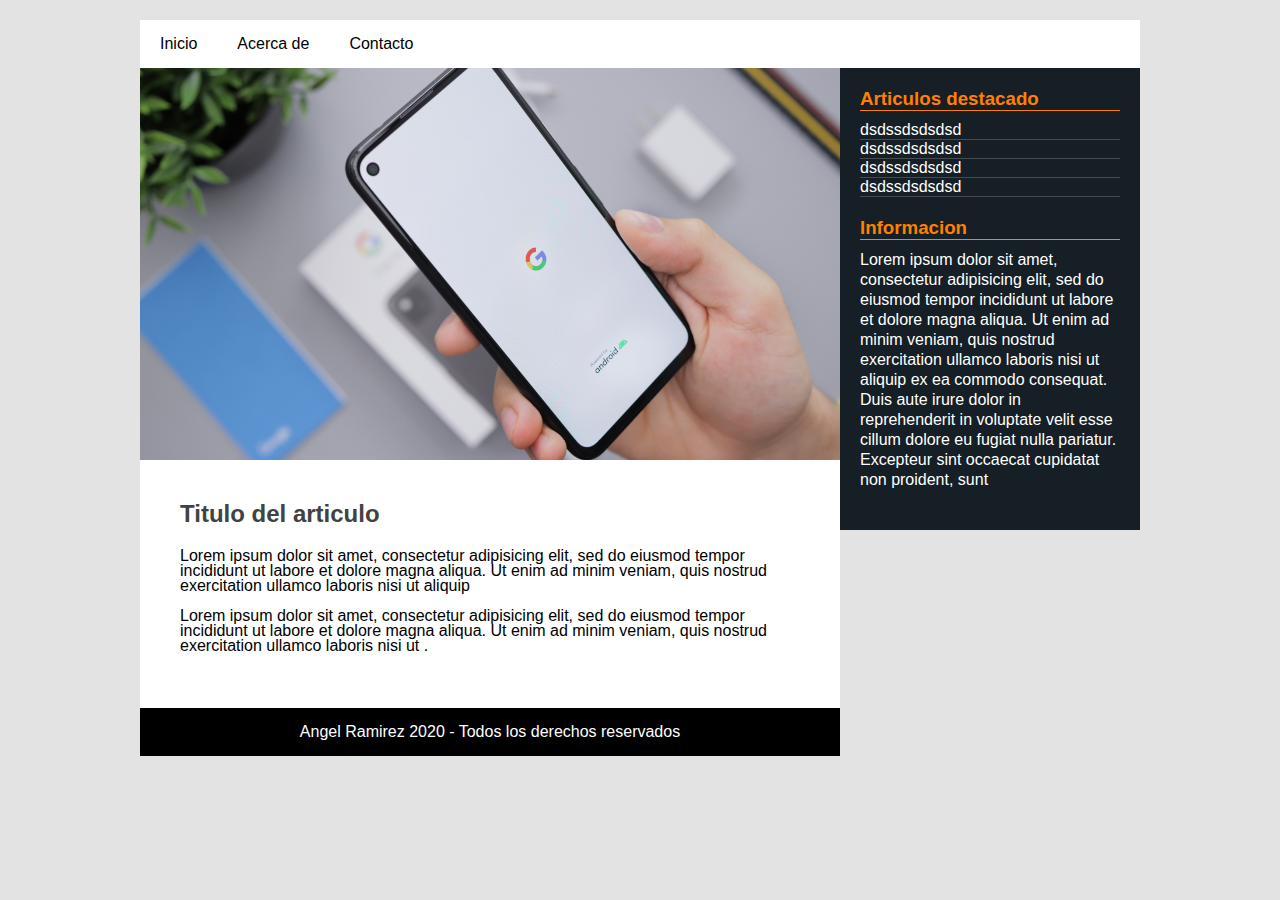
<file: index.html>
<!DOCTYPE html>
<html lang="es">
<head>
	<meta charset="utf-8">
	<meta name="viewport" content="width=device-width, user-scalable=no, initial-scale=1.0,
	maximum-scale=1.0, minimum-scale=1.0">
	<link rel="stylesheet" type="text/css" href="css/practica.css">
	<title>Layout basico</title>
</head>
<body>
	<div class="contenedor">
		<header>
		<nav>
			<ul>
				<li><a href="#">Inicio</a></li>
				<li><a href="#">Acerca de</a></li>
				<li><a href="#">Contacto</a></li>
			</ul>
		</nav>
	</header>
	<section class="main">
		<div class="imagen">
			<img src="img/celular.jpg" width="600">
		</div>
		<section class="post">
			<article>
				<h2>Titulo del articulo</h2>
				<p>
					Lorem ipsum dolor sit amet, consectetur adipisicing elit, sed do eiusmod
					tempor incididunt ut labore et dolore magna aliqua. Ut enim ad minim veniam,
					quis nostrud exercitation ullamco laboris nisi ut aliquip 
				</p>
				<p>
					Lorem ipsum dolor sit amet, consectetur adipisicing elit, sed do eiusmod
					tempor incididunt ut labore et dolore magna aliqua. Ut enim ad minim veniam,
					quis nostrud exercitation ullamco laboris nisi ut .
				</p>
			</article>
		</section>
	</section>
	<aside>
		<div class="widget">
			<h3 class="titulo">Articulos destacado</h3>
			<ul>
				<li>
					<a href="#">dsdssdsdsdsd</a>
				</li>
				<li>
					<a href="#">dsdssdsdsdsd</a>
				</li>
				<li>
					<a href="#">dsdssdsdsdsd</a>
				</li>
				<li>
					<a href="#">dsdssdsdsdsd</a>
				</li>
			</ul>
		</div>
		<div class="widget">
			<h3 class="titulo">Informacion</h3>
			<p>
				Lorem ipsum dolor sit amet, consectetur adipisicing elit, sed do eiusmod
				tempor incididunt ut labore et dolore magna aliqua. Ut enim ad minim veniam,
				quis nostrud exercitation ullamco laboris nisi ut aliquip ex ea commodo
				consequat. Duis aute irure dolor in reprehenderit in voluptate velit esse
				cillum dolore eu fugiat nulla pariatur. Excepteur sint occaecat cupidatat non
				proident, sunt
			</p>
		</div>
	</aside>
	<footer>
		<p>Angel Ramirez 2020 - Todos los derechos reservados</p>
	</footer>
	</div>
</body>
</html>
</file>
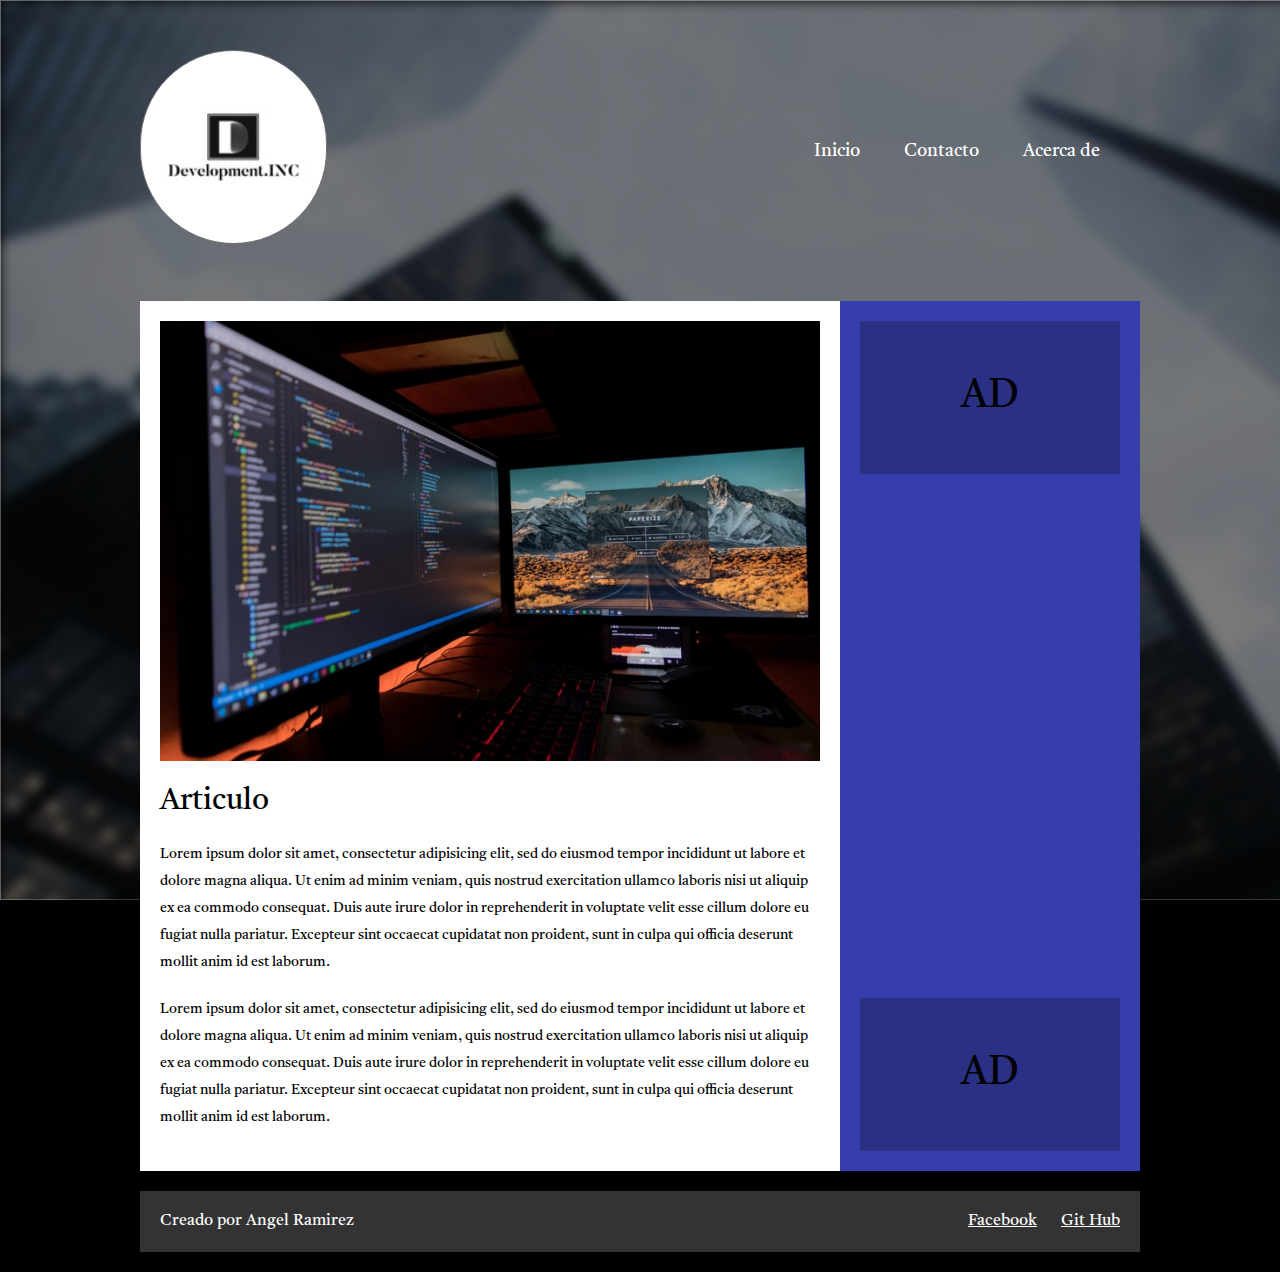
<file: Practica flexbox/index.html>
<!DOCTYPE html>
<html>
<head>
	<meta charset="utf-8">
	<meta name="viewport" content="width=device-width, user-scalable=no, initial-scale=1.0,
	maximum-scale=1.0, minimum-scale=1.0">
	<link rel="stylesheet" type="text/css" href="estilos.css">
	<link rel="preconnect" href="https://fonts.gstatic.com">
<link href="https://fonts.googleapis.com/css2?family=Castoro&display=swap" rel="stylesheet">
	<title>Practica flexbox</title>
</head>
<body>

	<div class="contenedor">
		
	<header>
		<div>
			<img src="img/logo.png" align="">
		</div>

		<nav class="menu">
			<a href="#">Inicio</a>
			<a href="#">Contacto</a>
			<a href="#">Acerca de</a>
		</nav>
	</header>
	<section class="main">
		<article>
			<div class="thumb">
				<img src="img/development.jpg">
			</div>
			<h2>Articulo</h2>
			<p>Lorem ipsum dolor sit amet, consectetur adipisicing elit, sed do eiusmod
			tempor incididunt ut labore et dolore magna aliqua. Ut enim ad minim veniam,
			quis nostrud exercitation ullamco laboris nisi ut aliquip ex ea commodo
			consequat. Duis aute irure dolor in reprehenderit in voluptate velit esse
			cillum dolore eu fugiat nulla pariatur. Excepteur sint occaecat cupidatat non
			proident, sunt in culpa qui officia deserunt mollit anim id est laborum.</p>
			<p>Lorem ipsum dolor sit amet, consectetur adipisicing elit, sed do eiusmod
			tempor incididunt ut labore et dolore magna aliqua. Ut enim ad minim veniam,
			quis nostrud exercitation ullamco laboris nisi ut aliquip ex ea commodo
			consequat. Duis aute irure dolor in reprehenderit in voluptate velit esse
			cillum dolore eu fugiat nulla pariatur. Excepteur sint occaecat cupidatat non
			proident, sunt in culpa qui officia deserunt mollit anim id est laborum.</p>
		</article>
	</section>
	<aside>
		<div class="ad">AD</div>
		<div class="ad">AD</div>
	</aside>
	<footer>
		<div class="autor">Creado por Angel Ramirez</div>
		<div class="redes">
			<a href="https://www.facebook.com/string.ramirez" target="_black">Facebook</a>
			<a href="https://github.com/Mandalord999" target="_black">Git Hub</a>
		</div>
	</footer>

	</div>
</body>
</html>
</file>
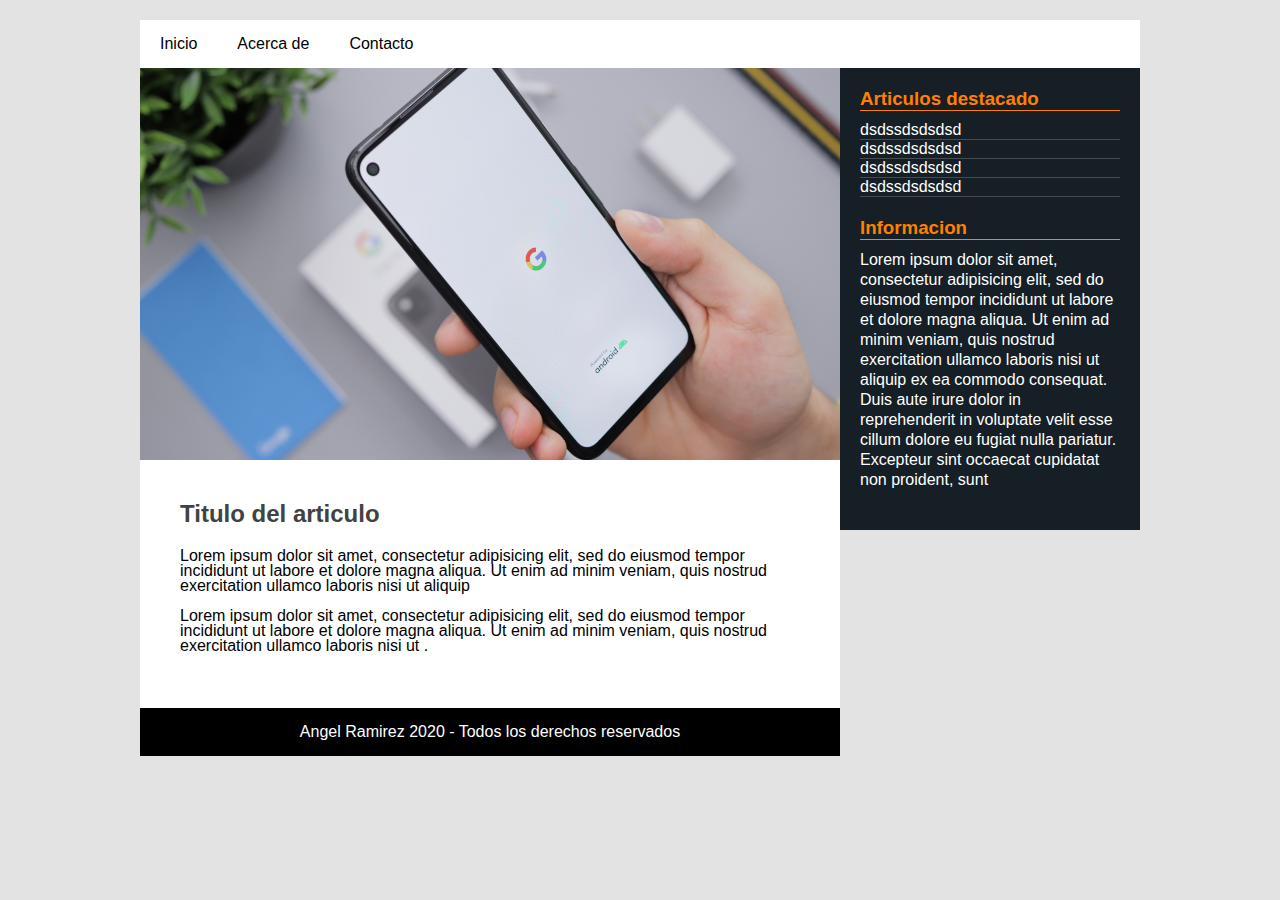
<file: Pratice 1/index.html>
<!DOCTYPE html>
<html lang="es">
<head>
	<meta charset="utf-8">
	<meta name="viewport" content="width=device-width, user-scalable=no, initial-scale=1.0,
	maximum-scale=1.0, minimum-scale=1.0">
	<link rel="stylesheet" type="text/css" href="css/estilos.css">
	<title>Layout basico</title>
</head>
<body>
	<div class="contenedor">
	<header>
		<nav>
			<ul>
				<li><a href="#">Inicio</a></li>
				<li><a href="#">Acerca de</a></li>
				<li><a href="#">Contacto</a></li>
			</ul>
		</nav>
	</header>
	<section class="main">
		<div class="imagen">
			<img src="img/celular.jpg" width="600">
		</div>
		<section class="post">
			<article>
				<h2>Titulo del articulo</h2>
				<p>
					Lorem ipsum dolor sit amet, consectetur adipisicing elit, sed do eiusmod
					tempor incididunt ut labore et dolore magna aliqua. Ut enim ad minim veniam,
					quis nostrud exercitation ullamco laboris nisi ut aliquip 
				</p>
				<p>
					Lorem ipsum dolor sit amet, consectetur adipisicing elit, sed do eiusmod
					tempor incididunt ut labore et dolore magna aliqua. Ut enim ad minim veniam,
					quis nostrud exercitation ullamco laboris nisi ut .
				</p>
			</article>
		</section>
	</section>
	<aside>
		<div class="widget">
			<h3 class="titulo">Articulos destacado</h3>
			<ul>
				<li>
					<a href="#">dsdssdsdsdsd</a>
				</li>
				<li>
					<a href="#">dsdssdsdsdsd</a>
				</li>
				<li>
					<a href="#">dsdssdsdsdsd</a>
				</li>
				<li>
					<a href="#">dsdssdsdsdsd</a>
				</li>
			</ul>
		</div>
		<div class="widget">
			<h3 class="titulo">Informacion</h3>
			<p>
				Lorem ipsum dolor sit amet, consectetur adipisicing elit, sed do eiusmod
				tempor incididunt ut labore et dolore magna aliqua. Ut enim ad minim veniam,
				quis nostrud exercitation ullamco laboris nisi ut aliquip ex ea commodo
				consequat. Duis aute irure dolor in reprehenderit in voluptate velit esse
				cillum dolore eu fugiat nulla pariatur. Excepteur sint occaecat cupidatat non
				proident, sunt
			</p>
		</div>
	</aside>
	<footer>
		<p>Angel Ramirez 2020 - Todos los derechos reservados</p>
	</footer>
	</div>
</body>
</html>
</file>
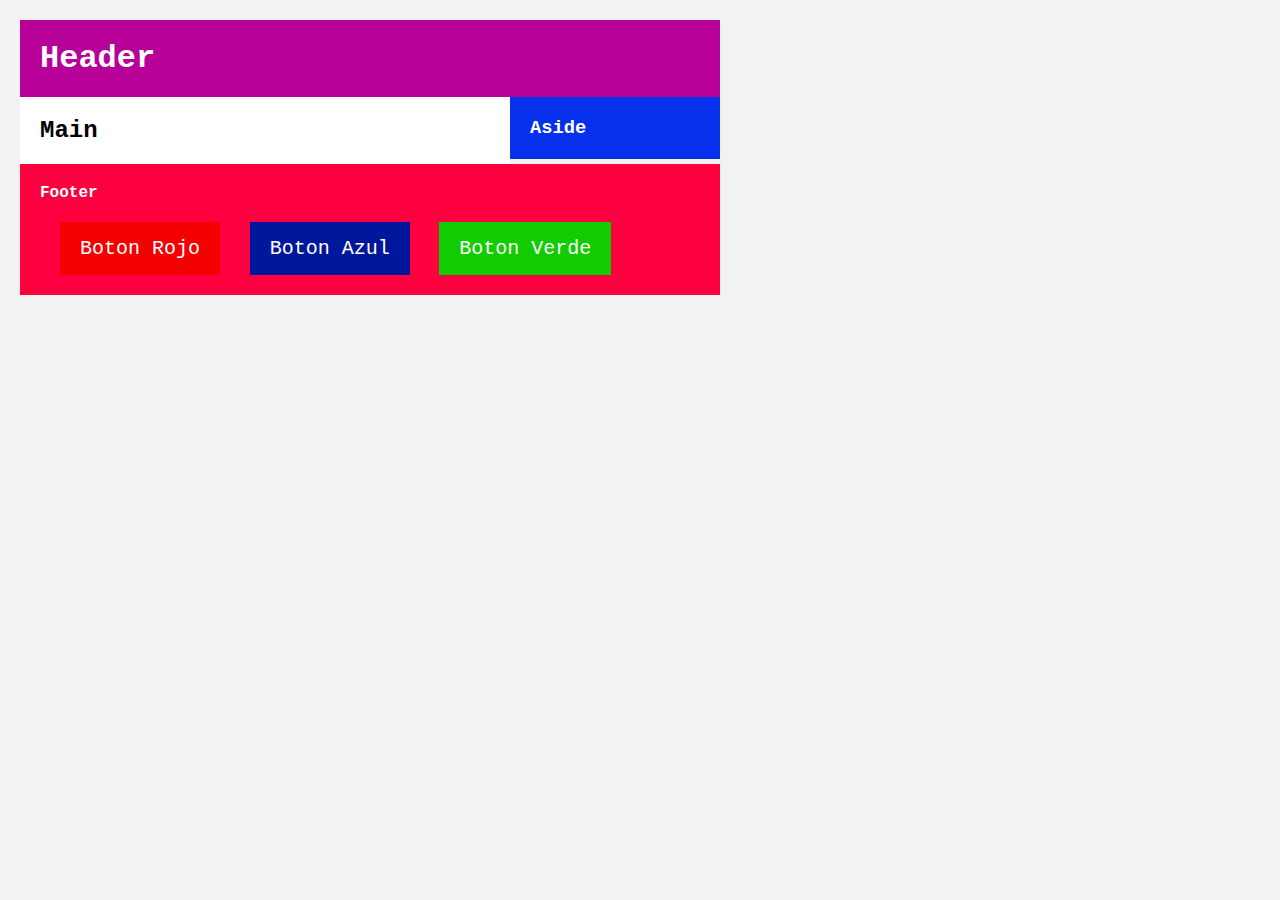
<file: sass/index.html>
<!DOCTYPE html>
<html lang="en">
<head>
    <meta charset="UTF-8">
    <meta name="viewport" content="width=device-width, initial-scale=1.0">
    <link rel="stylesheet" href="estilos/estilo.css">
    <title></title>
</head>
<body>
    <div class="contenedor">
        <header>
            <h1>Header</h1>
        </header>
        <section class="main">
            <h2>Main</h2>
        </section>
        <aside>
            <h3>Aside</h3>
        </aside>
        <footer>
            <h4>Footer</h4>
            <a href="#" class="btn-rojo">Boton Rojo</a>
            <a href="#" class="btn-azul">Boton Azul</a>
            <a href="#" class="btn-verde">Boton Verde</a>
        </footer>
    </div>
    
</body>
</html>
</file>
<file: css/practica.css>
*{
	padding: 0;
	margin:0;
	box-sizing: border-box;
}

body {
	font-family: Arial;
	font-size: 16px;
	background: #E3E3E3;

}

.contenedor {
	width: 90%;
	max-width: 1000px;
	margin: 20px auto ;
	overflow: hidden;

}

header {
	background: #fff;

}

header nav {
	width: 100%;
}

header nav ul {
	width: 100%;
	overflow: hidden;
	list-style: none;

}

header nav ul li {
	float: left;
}

header nav ul li a {
	display: inline-block;
	text-decoration: none;
	padding: 15px 20px;
	color: #000;
}

header nav ul li a:hover {
	background: #7C7C7C;
	color: #fff;
}

.main {
	width: 70%;
	background: #fff;
	float: left;
}

.main .imagen{
	width: 100%;
}

.main .imagen img {
	width: 100%;
	vertical-align: top;
}

.main .post {
	padding: 40px;

}

.main .post article h2 {

	margin-bottom: 20px;
	color: #424242;

}

.main .post article p{
	margin-bottom: 15px;
	line-height: 15px;
}

aside {
	width: 30%;
	background: #161f26;
	padding: 20px;
	color: #fff;
	float: left;
}

aside .widget {
	margin-bottom: 20px;

}

aside .widget .titulo{
	color: #ff8000;
	border-bottom: 1px solid #ff8000;
	margin-bottom: 10px;
}

aside .widget ul {
	list-style: none;

}

aside .widget ul li{
	border-bottom: 1px solid rgba(255,255,255, 0.2);
}

aside .widget ul li a{
	color: #fff;
	text-decoration: none;
	padding: 10px 0;
}

aside .widget ul li a:hover{
	color: #ff8000;

}

aside .widget p{
	line-height: 20px;
}

footer{
	width: 70%;
	overflow: hidden;
	background: #000;
	color: #fff;
	text-align: center;
	padding: 15px 0;

}

/*Media-queries*/

@media screen and (max-width:800px){
	/*body {
		background:#000;
	}*/

	.main {
		width: 100%;
	}

	aside {
		width: 100%;
	}

	footer{
		width: 100%;
	}

}
</file>
<file: Practica flexbox/estilos.css>
*{
	margin:0;
	padding:0;
	box-sizing: border-box;
}

body {
	font-family:'Castoro';
	background: #000 url('img/fondo.jpg');
	background-size: cover;
	background-attachment: fixed;
}

.contenedor {
	margin:auto;
	width: 90%;
	max-width: 1000px; 
	display: flex;
	flex-direction: row;
	flex-wrap: wrap;
}

header {
	width: 100%;
	padding: 50px 0;
	display: flex;
	flex-direction: row;
	justify-content: space-between;
	align-items: center;
}

header .menu a{
	color:#FFF;
	text-decoration: none;
	margin-right: 40px;
	font-size: 18px; 	 
}

header .menu a:hover{
	text-decoration: underline;
}

.main {
	padding: 20px;
	background: #fff;
	width: 70%;
}

.main article .thumb {
	margin-bottom: 20px;
}

.main article .thumb img {
	width: 100%;
	vertical-align: top;
}

.main article h2{
	margin-bottom: 20px;
	font-weight: normal;
	font-size: 30px;
}

.main article p{
	margin-bottom: 20px;
	font-size: 14px;
	line-height: 27px;
}

aside {
	width:30%;
	background:#353EAC;
	padding: 20px;
	display: flex;
	flex-direction: column;
	flex-wrap: wrap;
	justify-content: space-between;
}

aside .ad {
	font-size: 40px;
	text-align: center;
	padding: 50px 0;
	background: #2A3083;
}

footer {
	margin: 20px 0;
	background: rgba(255,255,255,.2);
	padding: 20px;
	color: #fff;
	width: 100%;
	display: flex;
	flex-wrap: nowrap;
	flex-direction: row;
	justify-content: space-between;
}

footer .redes a{
	color:#fff;
	text-decoration:underline;
	margin-left: 20px;	
}

footer .redes a:hover{
	text-decoration: none;
}

@media screen and (max-width: 700px){

	.main{
		width: 100%;
	}

	aside {
		width: 100%;
		flex-direction: row;
	}

	aside .ad {
	width: 40%;

}

}

@media screen and (max-width: 700px){
	
	header{
		flex-direction: column;
		padding-bottom: 20px;


	}

	header .menu{
		width: 100%;
		background: rgba(255,255,255,.2);
		text-align: center;
		padding: 10px;
	}

	header .menu a{
		margin:0 20px;

	}

	header img{
		margin-bottom: 20px;
	}

	footer {
		flex-direction: column;
		text-align: center;

	}

	footer .autor{
		order: 2
	}

	footer .redes{
		order: 1;
		margin-bottom: 20px;
	}
}
</file>
<file: Pratice 1/css/estilos.css>
* {
  padding: 0;
  margin: 0;
  -webkit-box-sizing: border-box;
          box-sizing: border-box;
}

body {
  font-family: Arial;
  font-size: 16px;
  background: #E3E3E3;
}

.contenedor {
  width: 90%;
  max-width: 1000px;
  margin: 20px auto;
  overflow: hidden;
}

header {
  background: #fff;
}

header nav {
  width: 100%;
}

header nav ul {
  width: 100%;
  overflow: hidden;
  list-style: none;
}

header nav ul li {
  float: left;
}

header nav ul li a {
  display: inline-block;
  text-decoration: none;
  padding: 15px 20px;
  color: #000;
}

header nav ul li a:hover {
  background: #7C7C7C;
  color: #fff;
}

.main {
  width: 70%;
  background: #fff;
  float: left;
}

.main .imagen {
  width: 100%;
}

.main .imagen img {
  width: 100%;
  vertical-align: top;
}

.main .post {
  padding: 40px;
}

.main .post article h2 {
  margin-bottom: 20px;
  color: #424242;
}

.main .post article p {
  margin-bottom: 15px;
  line-height: 15px;
}

aside {
  width: 30%;
  background: #161f26;
  padding: 20px;
  color: #fff;
  float: left;
}

aside .widget {
  margin-bottom: 20px;
}

aside .widget .titulo {
  color: #ff8000;
  border-bottom: 1px solid #ff8000;
  margin-bottom: 10px;
}

aside .widget ul {
  list-style: none;
}

aside .widget ul li {
  border-bottom: 1px solid rgba(255, 255, 255, 0.2);
}

aside .widget ul li a {
  color: #fff;
  text-decoration: none;
  padding: 10px 0;
}

aside .widget ul li a:hover {
  color: #ff8000;
}

aside .widget p {
  line-height: 20px;
}

footer {
  width: 70%;
  overflow: hidden;
  background: #000;
  color: #fff;
  text-align: center;
  padding: 15px 0;
}

/*Media-queries*/
@media screen and (max-width: 800px) {
  /*body {
		background:#000;
	}*/
  .main {
    width: 100%;
  }
  aside {
    width: 100%;
  }
  footer {
    width: 100%;
  }
}
/*# sourceMappingURL=estilos.css.map */
</file>
<file: sass/estilos/estilo.css>
* {
  padding: 0;
  margin: 0;
  -webkit-box-sizing: border-box;
          box-sizing: border-box;
}

body {
  background: #f2f2f2;
  font-family: 'Courier New', Courier, monospace;
}

.contenedor {
  width: 700px;
  margin: 20px;
}

header,
.main,
aside,
footer {
  padding: 20px;
}

header {
  background: #b60098;
  color: #fff;
}

.main {
  background: #fff;
  width: 70%;
  float: left;
}

aside {
  background: #0630eb;
  color: #fff;
  width: 30%;
  float: left;
}

footer {
  clear: both;
  width: 100%;
  background: #fd003f;
  color: #fff;
}

footer h4 {
  margin-bottom: 20px;
}

.boton, .btn-rojo, .btn-azul, .btn-verde {
  display: inline-block;
  padding: 15px 20px;
  background: none;
  color: #fff;
  text-decoration: none;
  margin-left: 20px;
  font-size: 20px;
}

.btn-rojo {
  background: #f30000;
}

.btn-azul {
  background: #00179b;
}

.btn-verde {
  background: #11cc00;
}
/*# sourceMappingURL=estilo.css.map */
</file>
